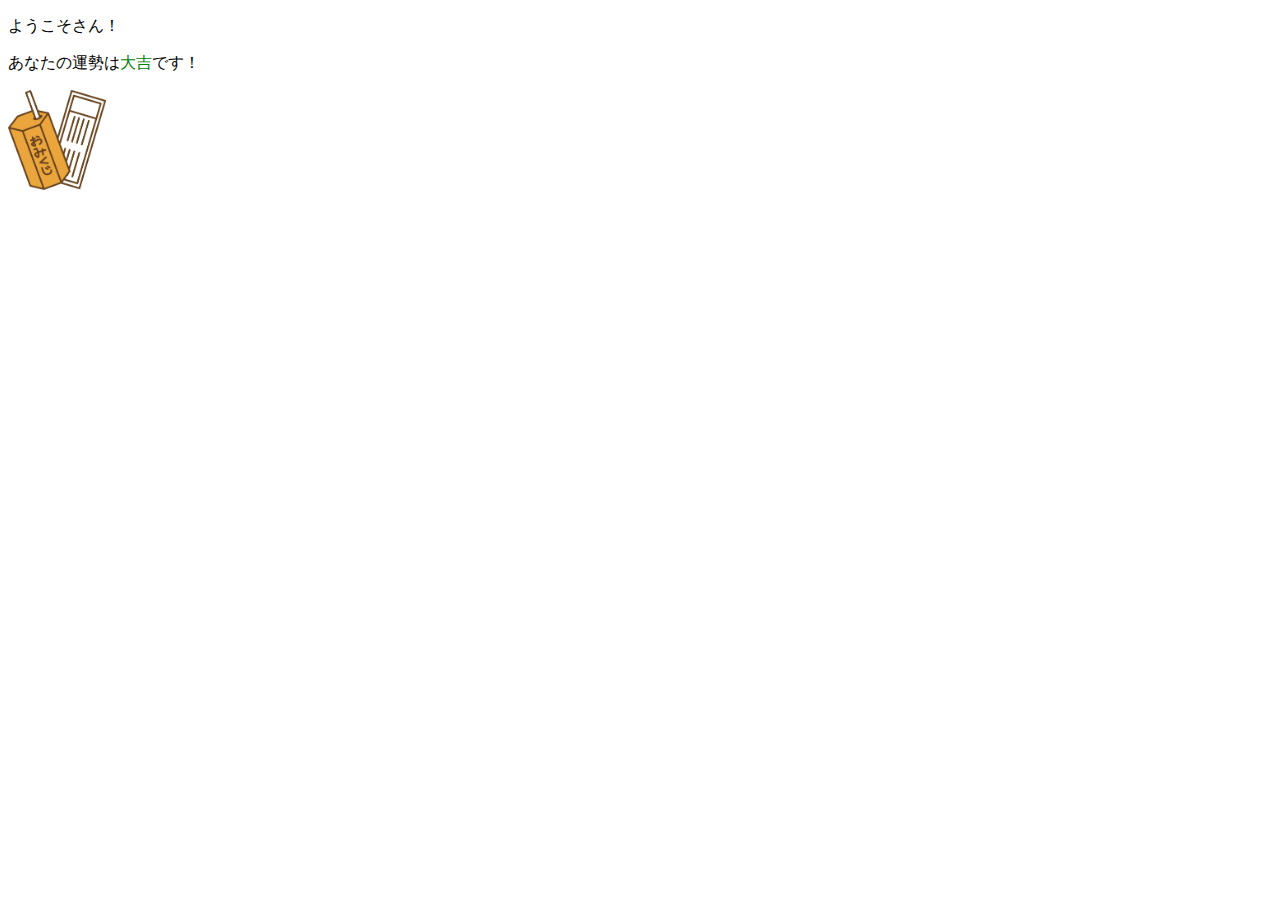
<file: omikuji/index.html>
<!DOCTYPE html>
<html lang="ja">
  <head>
    <meta charset="UTF-8" />
    <link rel="stylesheet" href="style.css" />
    <title>練習</title>
  </head>
  <body>
    <p>ようこそ<span id="name">テスト</span>さん！</p>
    <p>あなたの運勢は<span id="result">大吉</span>です！</p>
    <img src="omikuji.png">
    <script type="text/javascript" src="omikuji.js"></script>
  </body>
</html>
</file>
<file: omikuji/style.css>
img {
    height: 100px;
  }
  #name {
    color: blue;
  }
  
  #result {
    color: green;
  }
</file>
